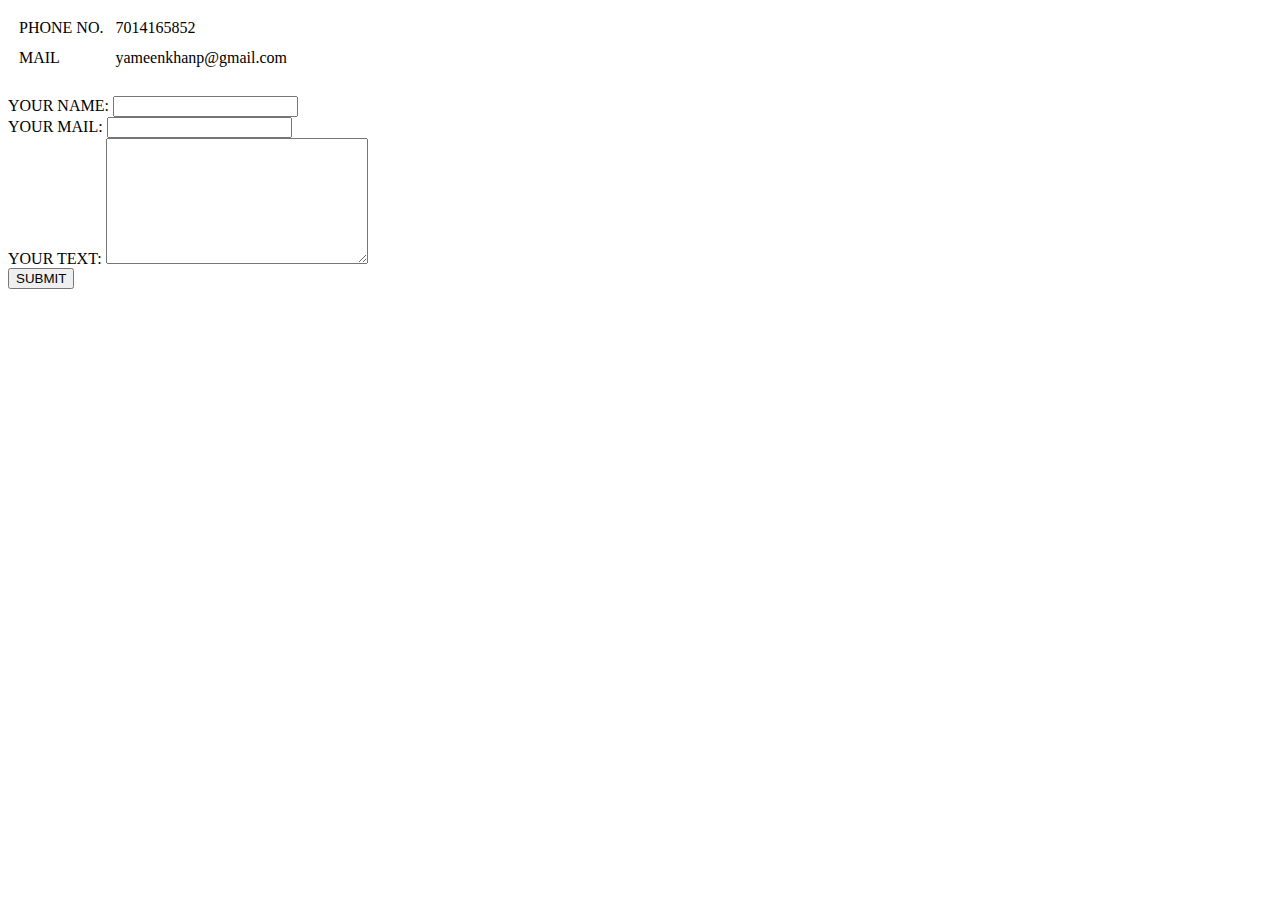
<file: contact.html>
<!DOCTYPE html>
<html lang="en" dir="ltr">

<head>
  <meta charset="utf-8">
  <title>contact</title>
</head>

<body>
  <table cellspacing="10">
    <tr>
      <td>PHONE NO.</td>
      <td>7014165852</td>
    </tr>
    <tr>
      <td>MAIL</td>
      <td>yameenkhanp@gmail.com</td>
    </tr>
  </table>
 <br>
  <form action="mailto:yameenkhanp@gmail.com" method="post" enctype="text/plain">
    <label>YOUR NAME:</label>
    <input type="text" name="Your name" value=""><br>
    <label>YOUR MAIL:</label>
    <input type="email" name="Your mail" value=""><br>
<label>YOUR TEXT:</label>
<textarea name="message" rows="8" cols="30"></textarea><br>
    <input type="submit" name="" value="SUBMIT">
  </form>

</body>

</html>
</file>
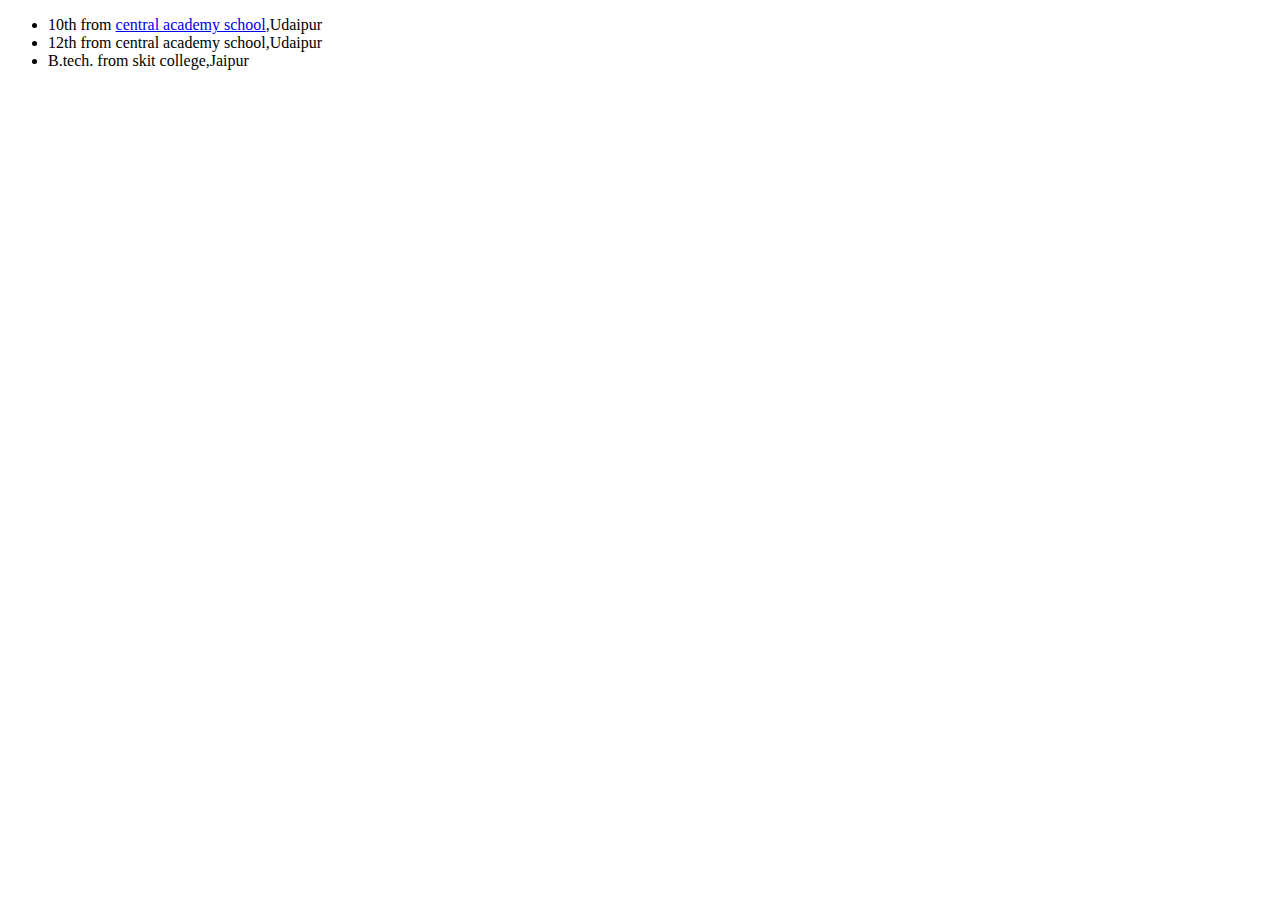
<file: education.html>
<!DOCTYPE html>
<html lang="en" dir="ltr">
  <head>
    <meta charset="utf-8">
    <title>education</title>
  </head>
  <body>
    <ul>
    <li>10th from <a href="https://www.centralacademy.ac.in/">central academy school</a>,Udaipur</li>
    <li>12th from central academy school,Udaipur</li>
    <li>B.tech. from skit college,Jaipur</li>
    </ul>
  </body>
</html>
</file>
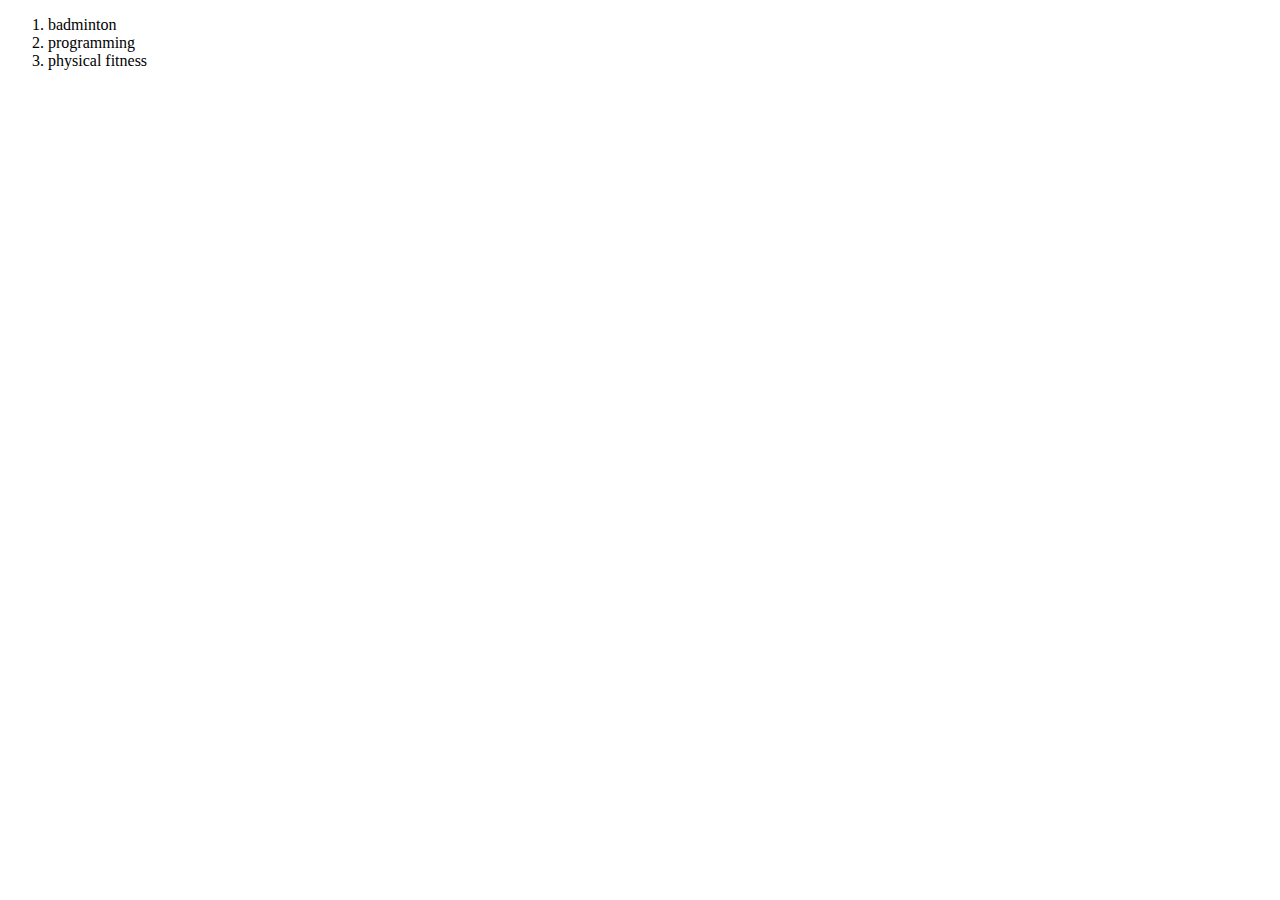
<file: hobbies.html>
<!DOCTYPE html>
<html lang="en" dir="ltr">
  <head>
    <meta charset="utf-8">
    <title>hobbies</title>
  </head>
  <body>
    <ol>
      <li>badminton</li>
      <li>programming</li>
      <li>physical fitness</li>
    </ol>

  </body>
</html>
</file>
